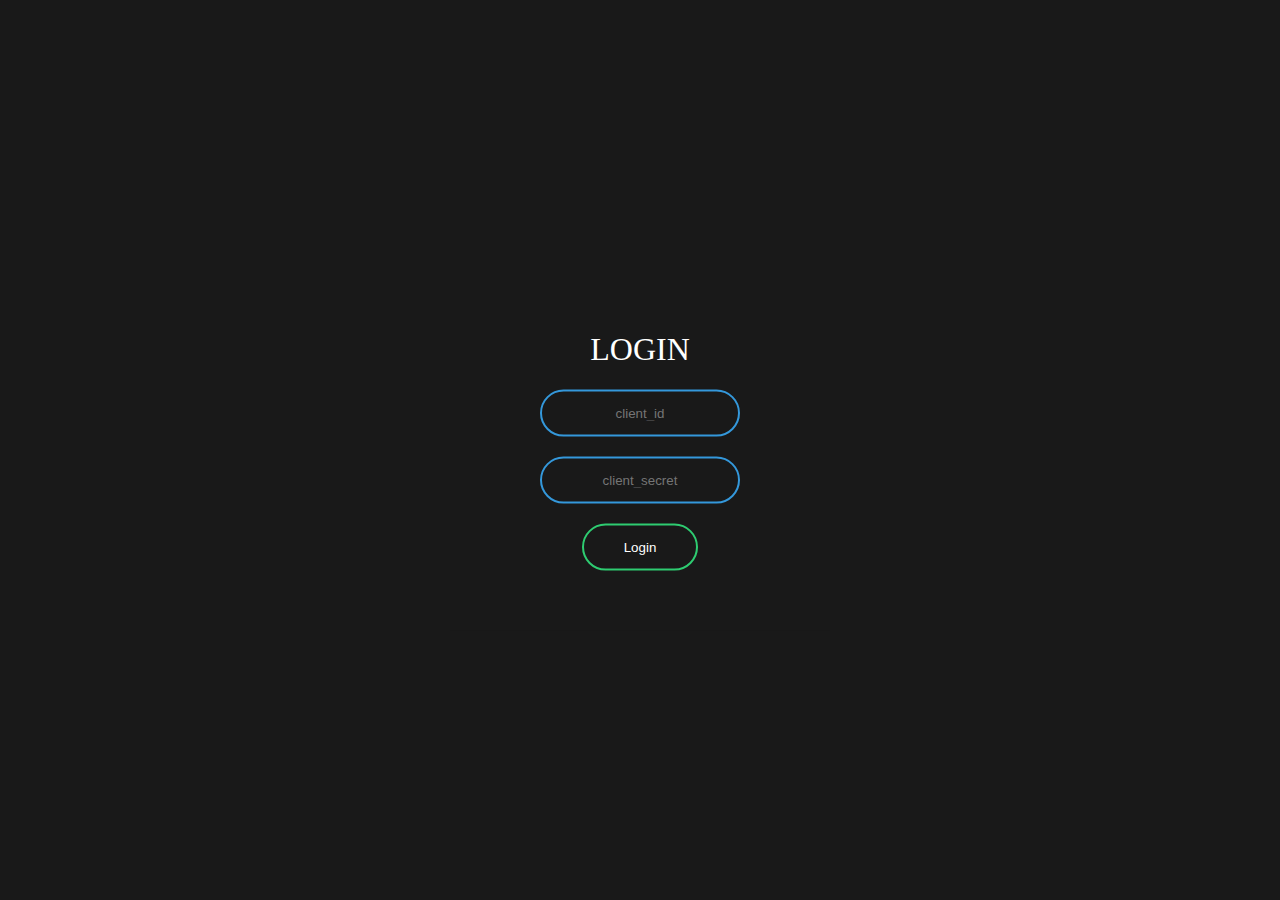
<file: web/index.html>
<!DOCTYPE html html>
<html lang="zh-CN">

<head>
    <meta charset="utf-8">
    <title>Func</title>
</head>

<body>

    <div style="text-align:center;vertical-align:middle;">
        <h1>welcome</h1>
        <h2>请在以下框内输入链接</h2>
    </div>
    <div style="text-align:center;vertical-align:middle;"><input type="text" id="url"> </div>
    <div style="text-align:center;vertical-align:middle;"><button id="geturl" onclick="scrapy()">Go</button></div>
    <div style="text-align:center;vertical-align:middle;"><button id="btn">退出登录</button></div>
    <table width="1000" height="100" bgcolor=white border="0" cellspacing="20">
        <thead>
            <tr>
                <th>视频文字</th>
                <th>视频链接</th>
            </tr>
        </thead>
        <tbody id="tbMain"></tbody>
    </table>
</body>
<script>
    function scrapy() {
        let url = document.getElementById("url").value;
        const msg = new String(url);
        if (msg.startsWith("https://www.douyin.com/user/")) {
            let bearer_token = "Bearer " + localStorage.getItem('token');
            var myHeaders = new Headers();
            myHeaders.append("Authorization", bearer_token);
            myHeaders.append("User-Agent", "Apifox/1.0.0 (https://www.apifox.cn)");
            myHeaders.append("Content-Type", "application/json");
            myHeaders.append("Accept", "*/*");
            myHeaders.append("Host", "115.159.115.244:3000");
            myHeaders.append("Connection", "keep-alive");
            var raw = JSON.stringify({
                "url": url
            });

            var requestOptions = {
                method: 'POST',
                headers: myHeaders,
                body: raw,
                redirect: 'follow'
            };

            fetch("https://115.159.115.244/dy", requestOptions)
                .then(response => response.json())
                .then(result => {
                    let data = result["elem"];
                    for (var ii in data) {
                        console.log(data[ii]);
                        let name = data[ii]["douyin_text"];
                        let url = data[ii]["video"];
                        var row = document.createElement('tr'); //创建行 
                        var idCell = document.createElement('td'); //创建第一列id 
                        idCell.innerHTML = name; //填充数据 
                        row.appendChild(idCell); //加入行 ，下面类似
                        //创建第二列id
                        var dyurl = document.createElement('td');
                        dyurl.innerHTML = url;
                        row.appendChild(dyurl);
                        var tbody = document.getElementById('tbMain');
                        tbody.appendChild(row);
                    }
                })
                .catch(error => console.log('error', error));
            alert("请稍等，正在等待数据");
        } else {
            alert("您输入的链接不正确，请检查");
        }

    }
</script>


<script>
    window.onload = function () {
        //1 拿到传过来的token
        var token = localStorage.getItem('token');
        if (!token) {
            //2 当没有token时
            alert('您尚未登录，请登录后再执行此操作！')
            location.href = './login.html'
        } else {
            console.log("welcome");
        }
    }
    let btn = document.getElementById('btn')
    btn.addEventListener('click', () => {
        localStorage.clear()	//清空tokon
        location.href = './login.html'
    })
</script>
</file>
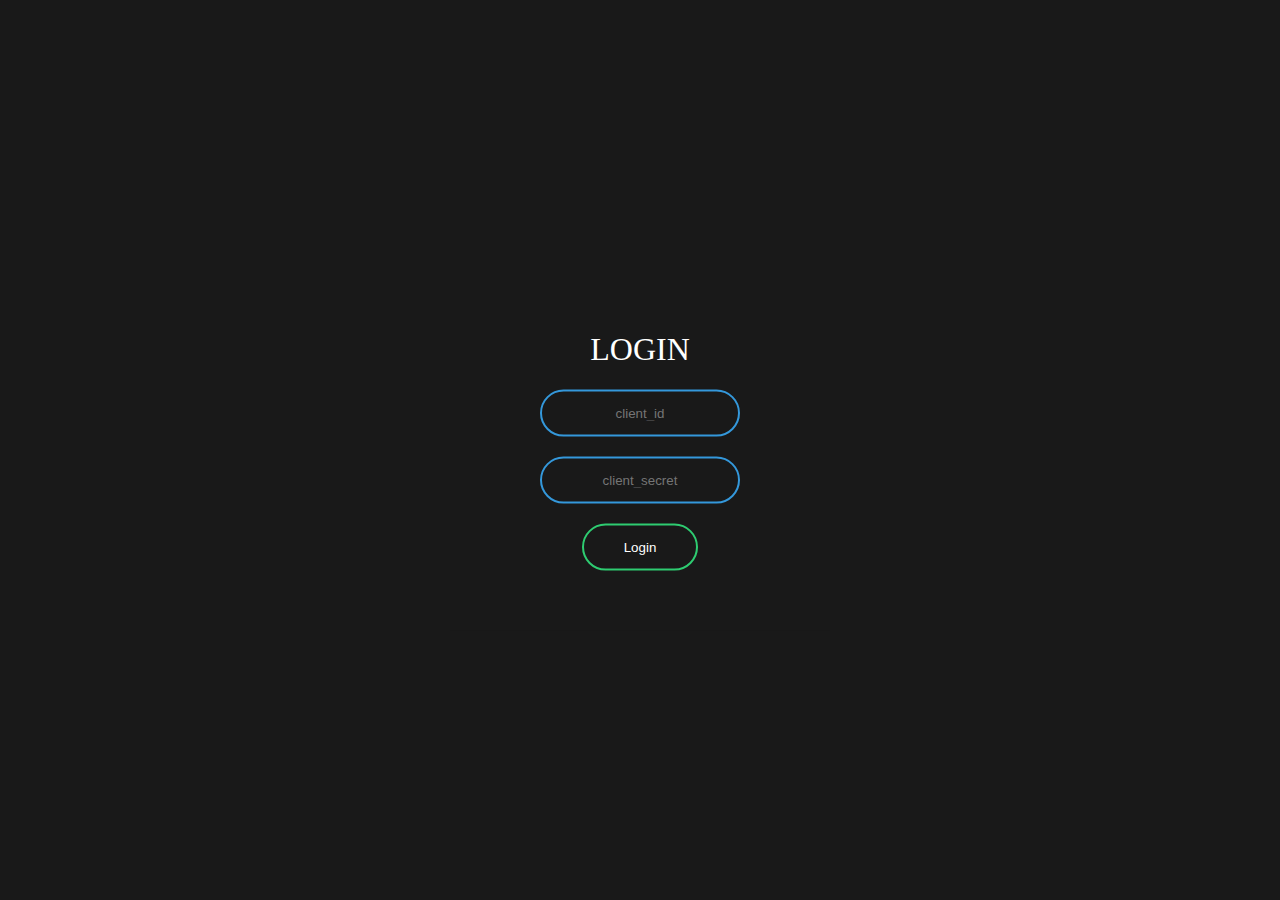
<file: web/login.html>
<!DOCTYPE html html>


<head>
    <meta charset="utf-8">
    <title>Login</title>
</head>
<link rel="stylesheet" type="text/css" href="aa.css">

<body>
    <form class="box">
        <h1>Login</h1>
        <input type="client_id" name="client_id" id="username" placeholder="client_id" autocomplete="true">
        <input type="client_secret" name="client_secret" id="password" placeholder="client_secret">
        <input type="submit" id='submit' value="Login" onclick="myfunc()">
    </form>
    <!-- <button id="submit">登陆</button> -->
</body>
<!-- 
<div>账号：<input id="username" /></div>
<div>密码：<input id="password" /></div>
<button id="submit">登陆</button> -->

<script>
    function myfunc() {
        let username = document.getElementById('username').value;
        let password = document.getElementById('password').value;
        fetch('https://115.159.115.244/authorize', {
            method: 'POST',
            headers: {
                'Content-Type': 'application/json',
                'Access-Control-Allow-Origin': '*'
            },
            body: JSON.stringify({
                "client_id": username,
                "client_secret": password
            })
        }).then(res => res.json()).then(data => {
            console.log(data);
            if (data.access_token === null) {
                console.log(data.error);
            } else {
                localStorage.setItem('token', data.access_token)
                console.log(localStorage.getItem('token'));
                console.log("开始定向")
                location.href = `./index.html`
            }
        }).catch(err => {
            console.log(err); alert("Wrong username or password");
        });
    }
    //}
</script>
</file>
<file: web/aa.css>
/* 先给整个页面设置背景颜色还有字体 */
body {
    margin: 0;
    padding: 0;
    font-family: sana-fserif;
    background: #191919;
}
/* 给整个表单设置宽度高度是根据表单中的内容自行收缩的，
并设置定位让整个表单居于页面正中间 */
.box{
    width: 300px;
    padding: 40px;
    position: absolute;   /* 绝对定位，相对于父标签来进行定位 */
    top: 50%;
    left: 50%;
    transform: translate(-50%,-50%); 
    background: #191919;
    text-align: center;  /*表单中内容居中*/
}
/* 设置标题样式 */
.box h1{
    color: white;    /* 设置字体颜色 */
    text-transform: uppercase;  /* 将字体全部设置成大写字母  */
    font-weight: 500;  /*  设置字体粗细   */
}
/* 设置用户名输入框和密码输入框样式 */
.box input[type="client_id"],.box input[type="client_secret"]{
    border-radius: 24px;
    border: 2px solid #3498db;
    background: none;
    display: block;
    margin: 20px auto;
    text-align: center;
    padding: 14px 10px;
    width: 200px;
    outline: none;
    color: white;     /* 设置输入框中竖线的颜色 */
    transition: 0.25s;   /* 设置元素过渡效果 */
  }
/* 设置文本框获得焦点时的样式 */
.box input[type="text"]:focus,.box input[type="password"]:focus{
    width: 280px;
    border-color: #2ecc71;
}
/* 设置提交按钮的样式 */
.box input[type="submit"]{
    border-radius: 24px;
    border: 2px solid #2ecc71;
    background: none;
    display: block;
    margin: 20px auto;
    text-align: center;
    padding: 14px 40px;
    outline: none;
    color: white;     /* 设置输入框中竖线的颜色 */
    transition: 0.25s;
    cursor: pointer;    /* 设置光标的样式 */
  }
/* 设置鼠标移人到按钮上的样式 */
.box input[type="submit"]:hover{
    background: #2ecc71;
}
</file>
